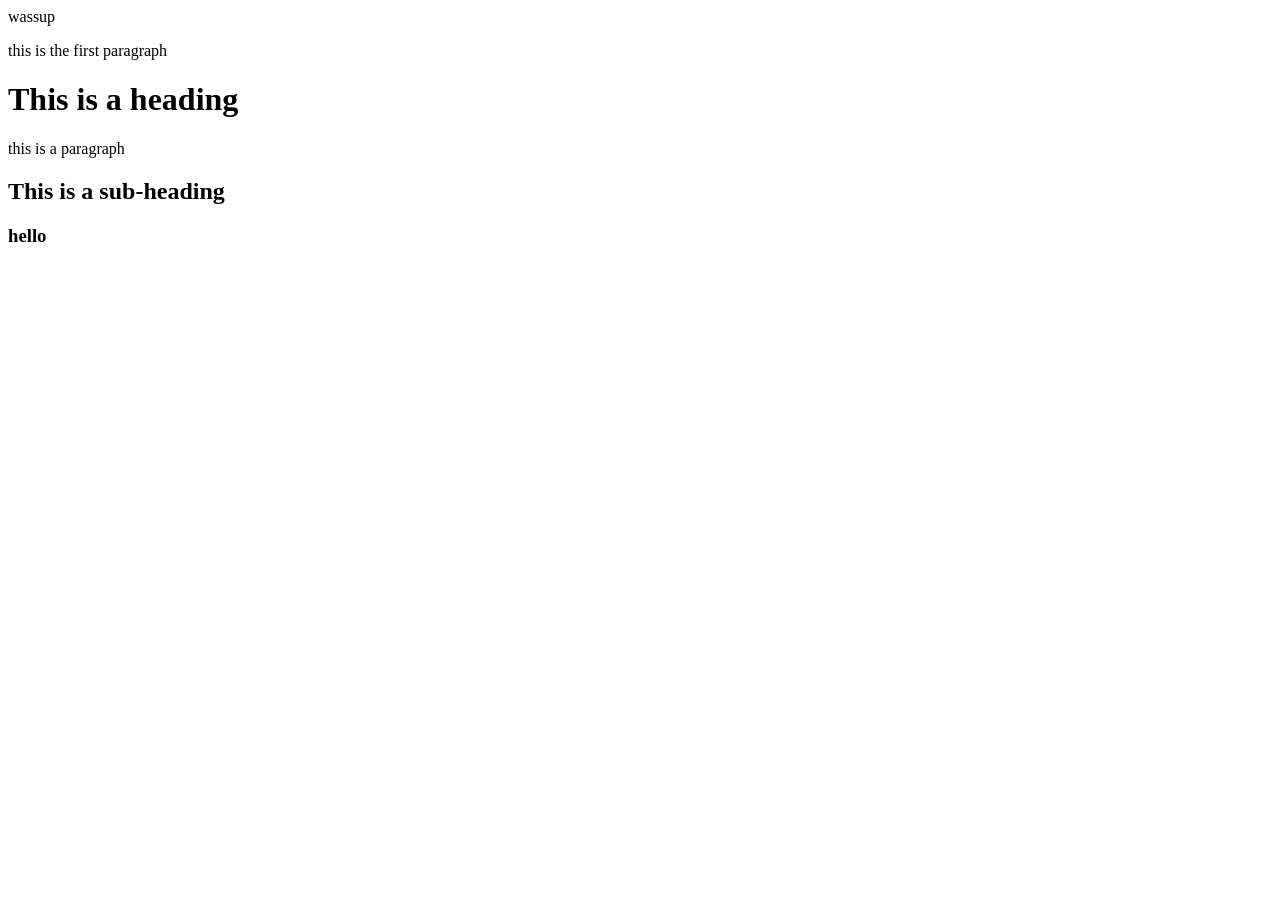
<file: index.html>
<!DOCTYPE html>
<html lang="en">
<head>
    <meta charset="UTF-8">
    <meta name="viewport" content="width=device-width, initial-scale=1.0">
    <title>Document</title>
    
</head>
<body>
    wassup
</body>
<P> 
 this is the first paragraph</P>
  <h1>This is a heading</h1>
  <p> this is a paragraph</p>
    <h2>This is a sub-heading</h2>
    <h3>hello</h3>
    </html>
</file>
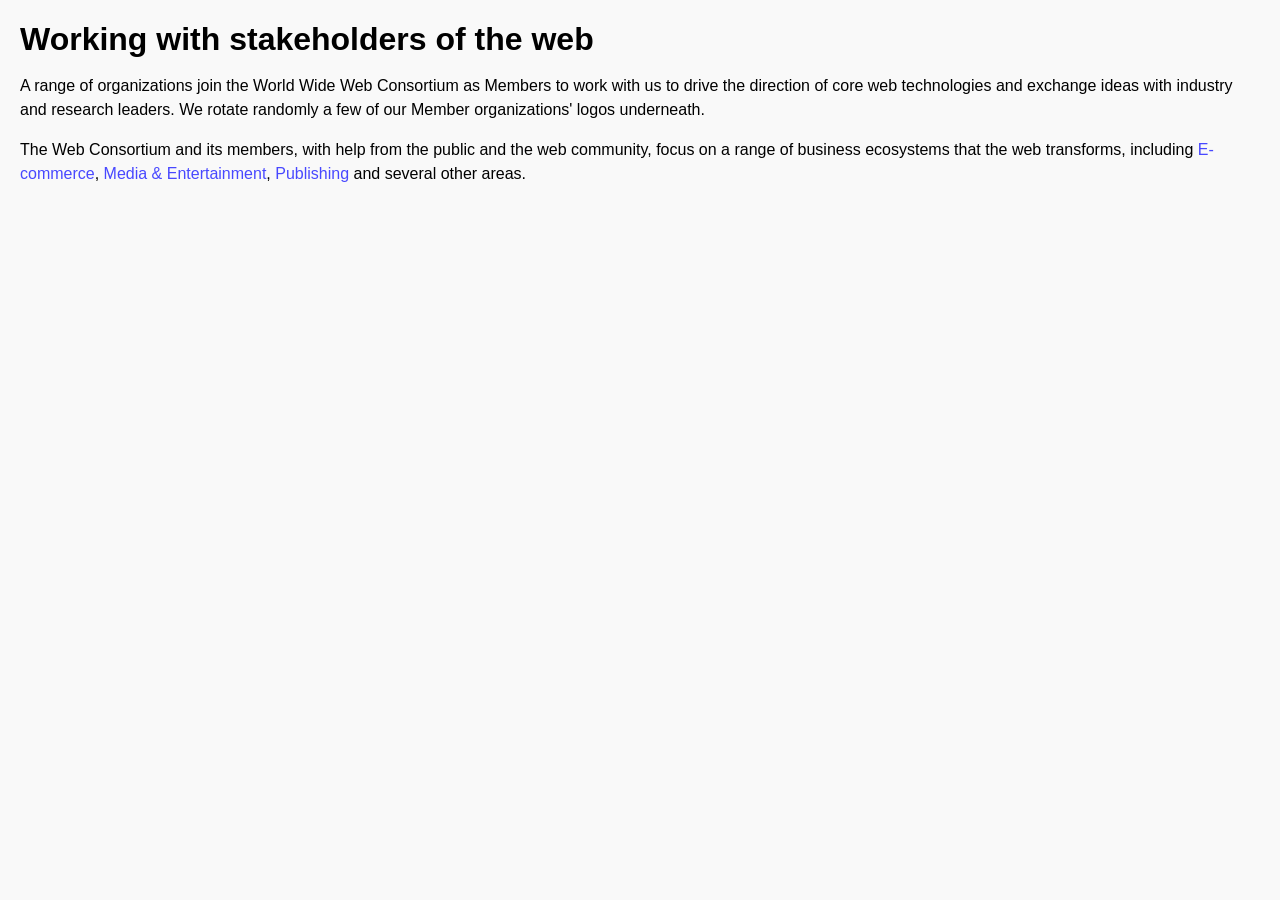
<file: assignment1/index.html>
<!DOCTYPE html>
<html lang="en">
<head>
  <meta charset="UTF-8">
  <title>Working with stakeholders</title>
  <link rel="stylesheet" href="style.css">
</head>
<body>

  <h1>Working with stakeholders of the web</h1>

  <p>
    A range of organizations join the World Wide Web Consortium as Members
    to work with us to drive the direction of core web technologies and exchange
    ideas with industry and research leaders. We rotate randomly a few of our
    Member organizations' logos underneath.
  </p>

  <p>
    The Web Consortium and its members, with help from the public and the web
    community, focus on a range of business ecosystems that the web transforms,
    including <a href="#">E-commerce</a>, <a href="#">Media & Entertainment</a>,
    <a href="#">Publishing</a> and several other areas.
  </p>

</body>
</html>
</file>
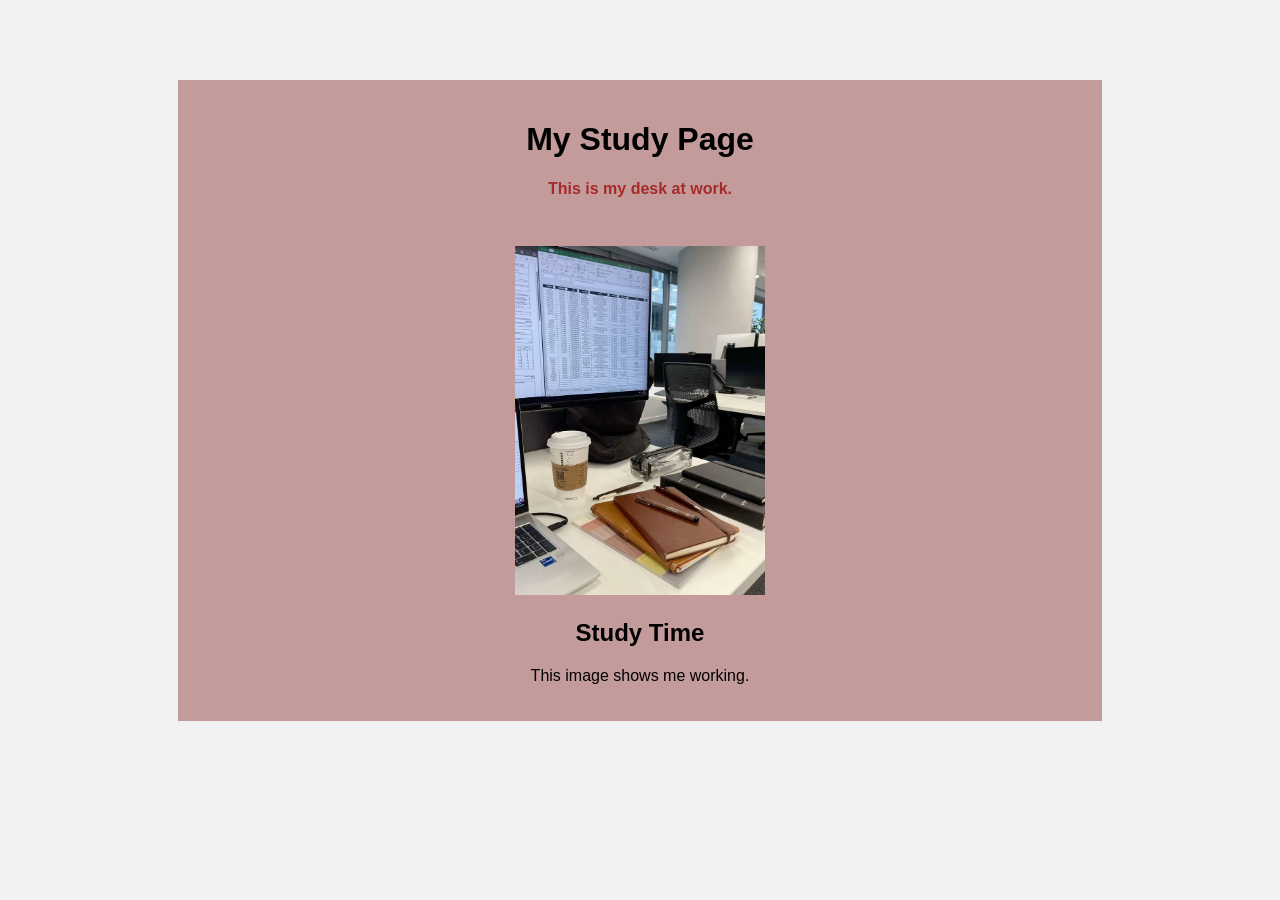
<file: Assignment2/index.html>
<!DOCTYPE html>
<html>
<head>
  <title>My Website</title>


  <link rel="stylesheet" href="style.css">
</head>

<body>

  <div class="box">
    <h1>My Study Page</h1>

    <p class="intro">
      This is my desk at work.
    </p>

    <img src="work.jpeg">

    <h2>Study Time</h2>

    <p>
      This image shows me working.
    </p>
  </div>

</body>
</html>
</file>
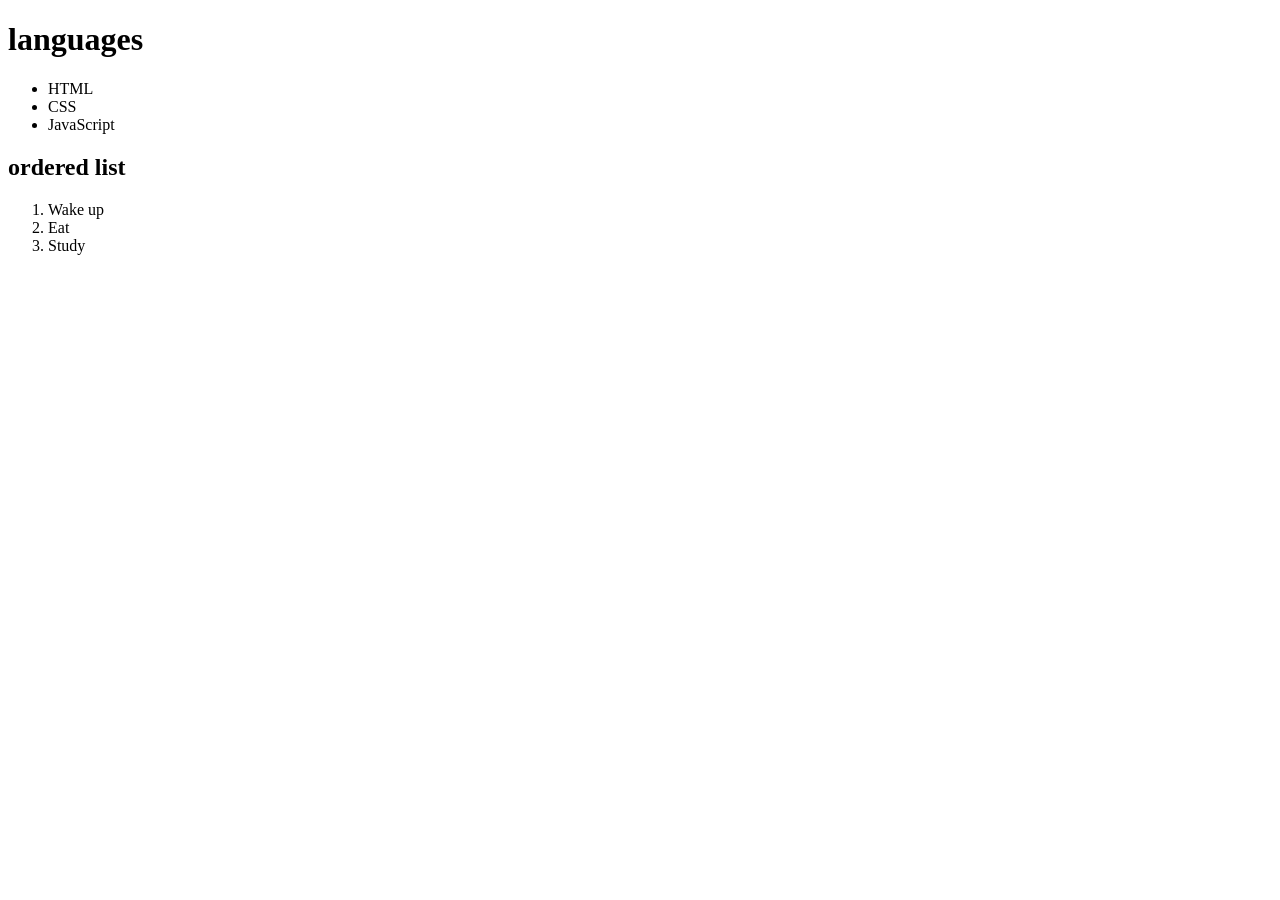
<file: eighth-class/index.html>
<!DOCTYPE html>
<html>
<body>
<h1> languages</h1>
  <ul>
    <li>HTML</li>
    <li>CSS</li>
    <li>JavaScript</li>
  </ul>
<h2> ordered list</h2>
  <ol>
    <li>Wake up</li>
    <li>Eat</li>
    <li>Study</li>
  </ol>

</body>
</html>
</file>
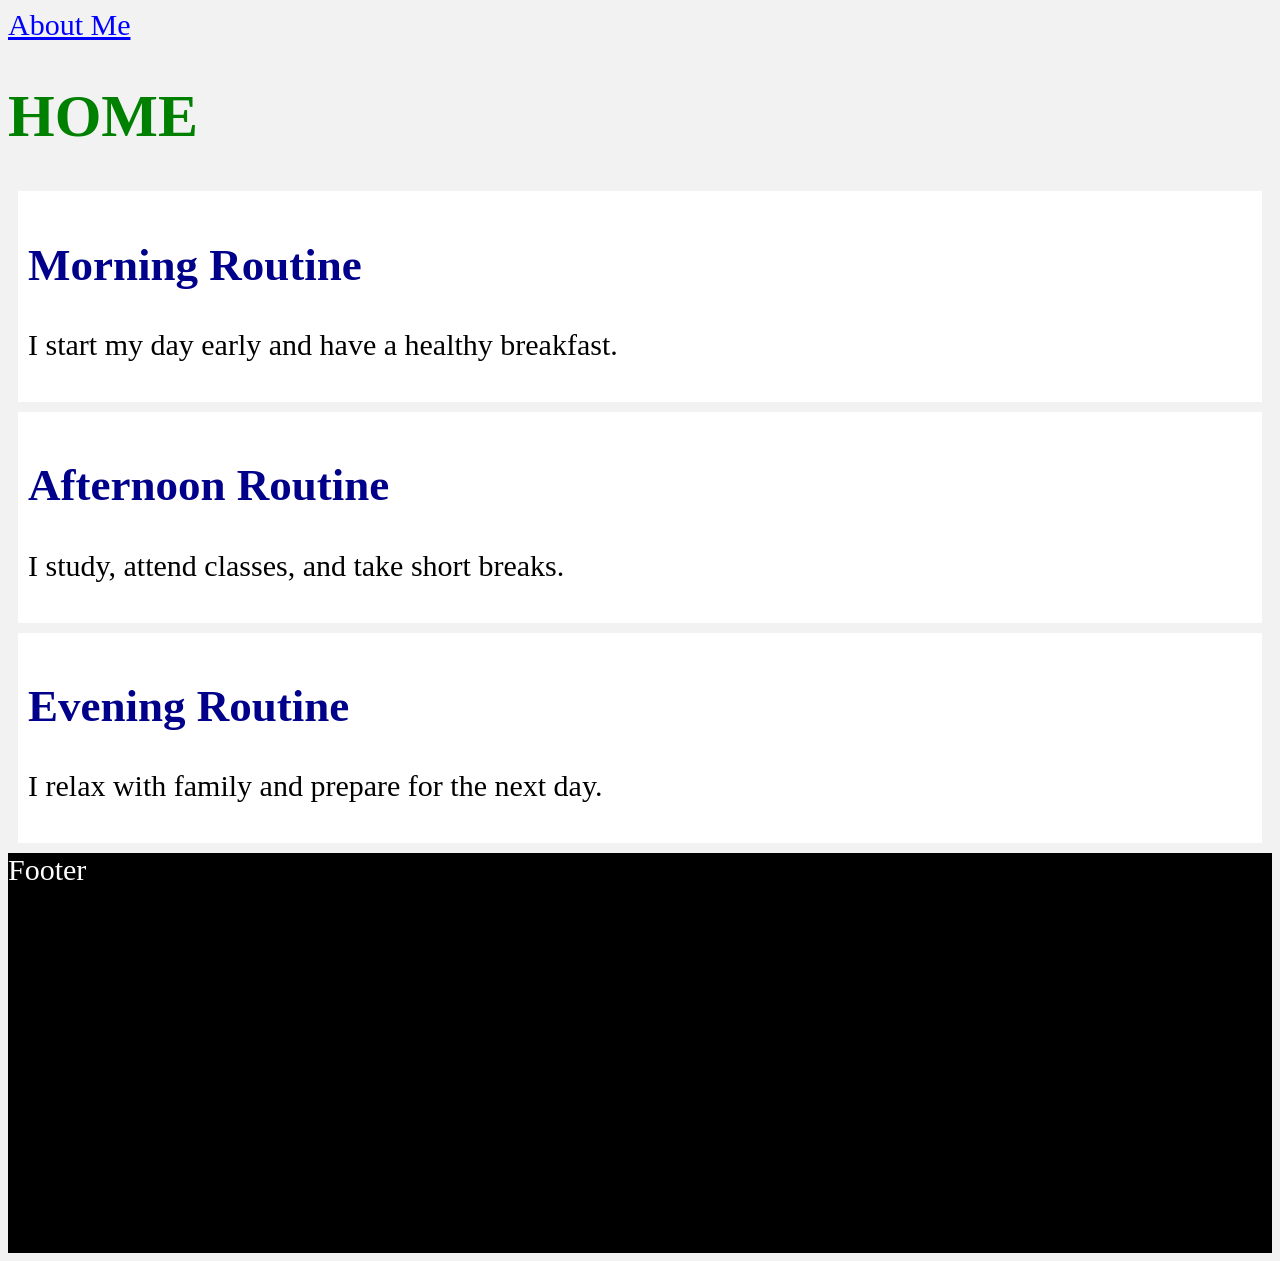
<file: fifth-class/index.html>
<!DOCTYPE html>
<html lang="en">
<head>
    <meta charset="UTF-8">
    <meta name="viewport" content="width=device-width, initial-scale=1.0">
    <title>My Daily Routine</title>

    <style>
        body { background:#f2f2f2; font-size:30px; }
        a { color:blue; }
        h1 { color:green; }
        h2 { color:darkblue; }
        div { background:white; padding:10px; margin:10px; }
        footer { background:black; color:white; height:400px; }
    </style>
</head>

<body>

    <a href="about.html">About Me</a>

    <h1>HOME</h1>

    <div>
        <h2>Morning Routine</h2>
        <p>I start my day early and have a healthy breakfast.</p>
    </div>

    <div>
        <h2>Afternoon Routine</h2>
        <p>I study, attend classes, and take short breaks.</p>
    </div>

    <div>
        <h2>Evening Routine</h2>
        <p>I relax with family and prepare for the next day.</p>
    </div>

    <footer>Footer</footer>

</body>
</html>
</file>
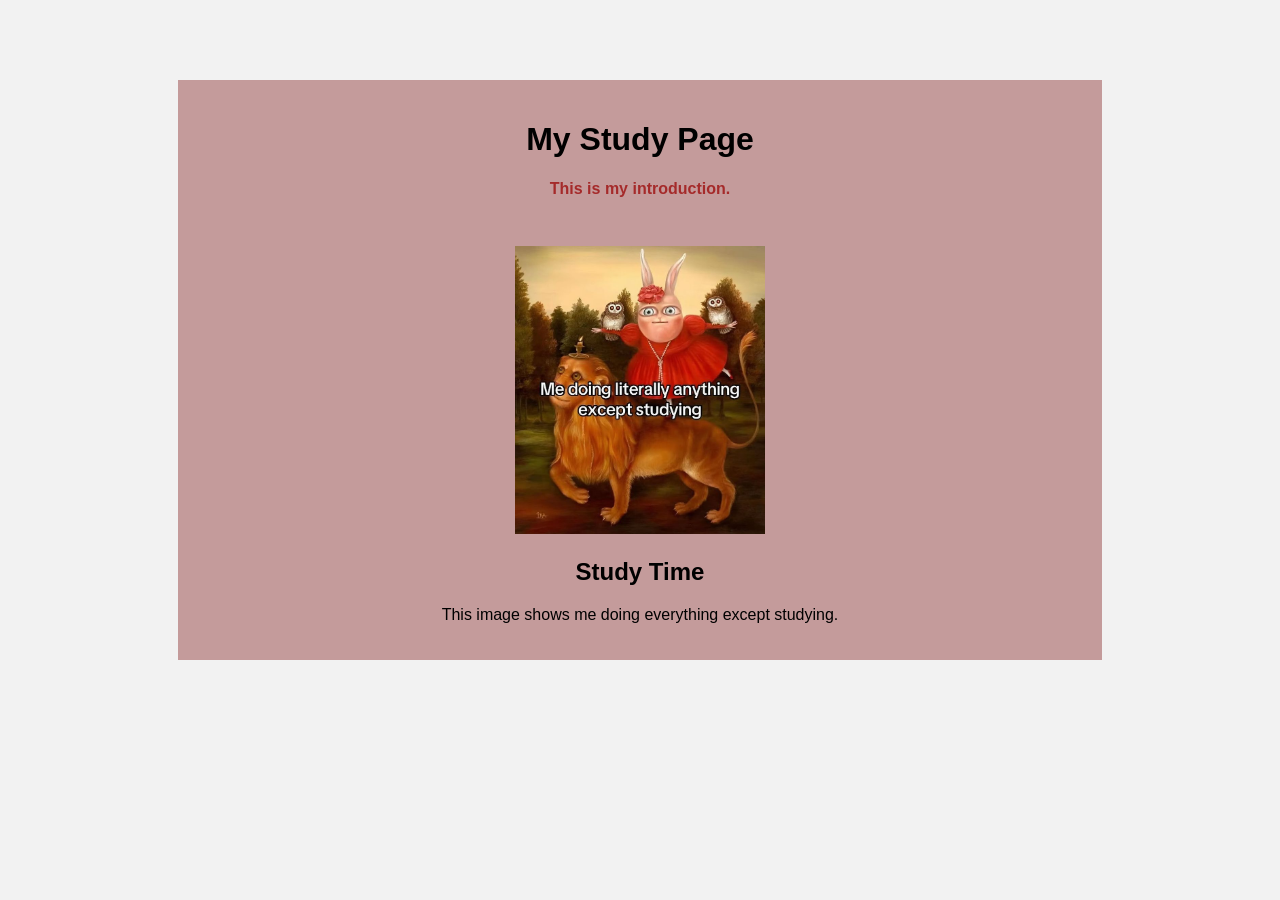
<file: seventh-class/index.html>
<!DOCTYPE html>
<html>
<head>
  <title>My Website</title>


  <link rel="stylesheet" href="style.css">
</head>

<body>

  <div class="box">
    <h1>My Study Page</h1>

    <p class="intro">
      This is my introduction.
    </p>

    <img src="study.jpeg">

    <h2>Study Time</h2>

    <p>
      This image shows me doing everything except studying.
    </p>
  </div>

</body>
</html>
</file>
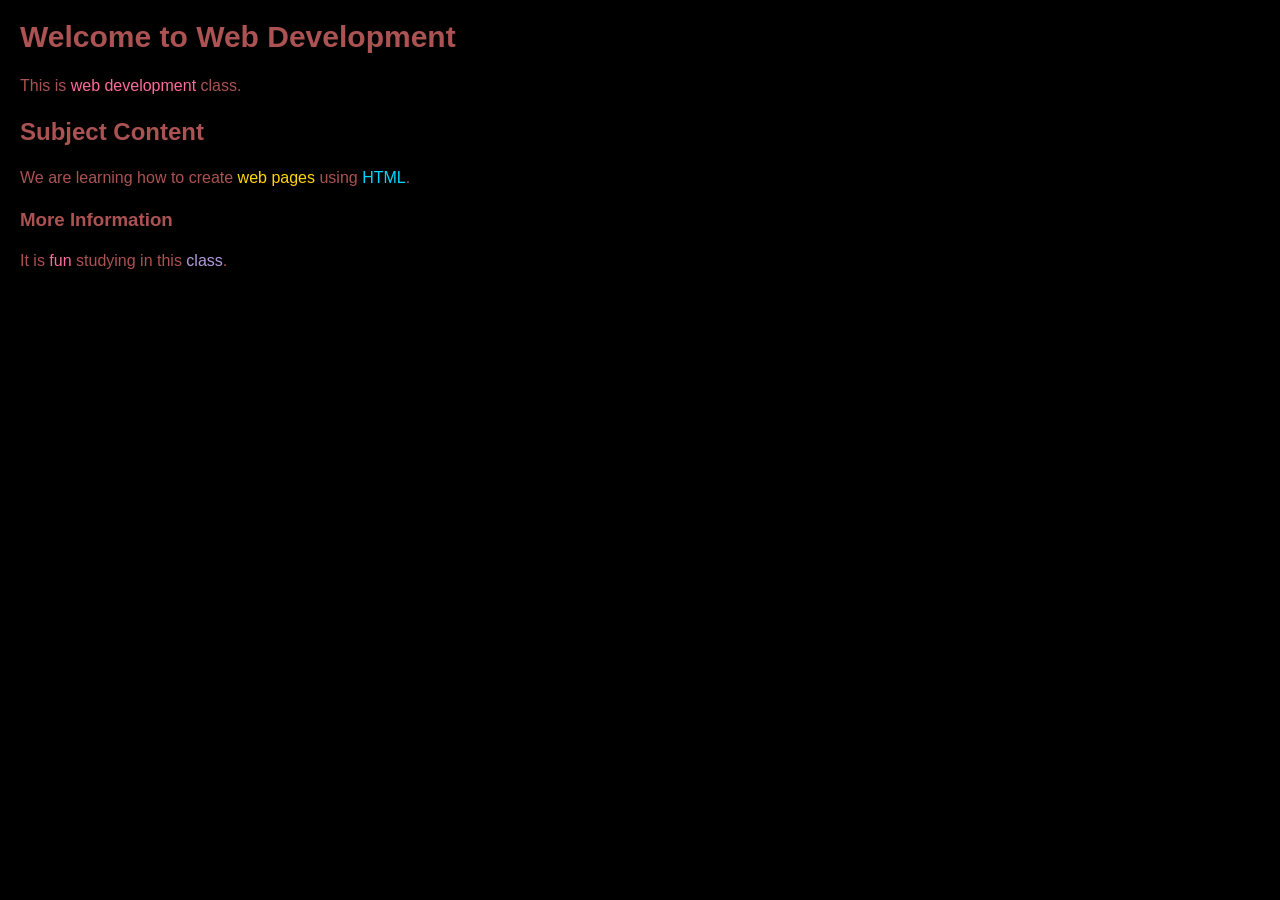
<file: sixth-class/index.html>
<!DOCTYPE html>
<html lang="en">
<head>
    <meta charset="UTF-8">
    <link rel="stylesheet" href="./style.css">
    <meta name="viewport" content="width=device-width, initial-scale=1.0">
    <title>Simple Content</title>
</head>
<body>
    <h1>Welcome to <span class="highlight">Web Development</span></h1>
    <p>This is <span class="fun">web development</span> class.</p>
    
    <h2>Subject Content</h2>
    <p>
    We are learning how to create <span class="code">web pages</span> using <span class="tech">HTML</span>.
    </p>
    
    <h3>More Information</h3>
    <p>It is <span class="fun">fun</span> studying in this <span class="class">class</span>.</p>
</body>
</html>
</file>
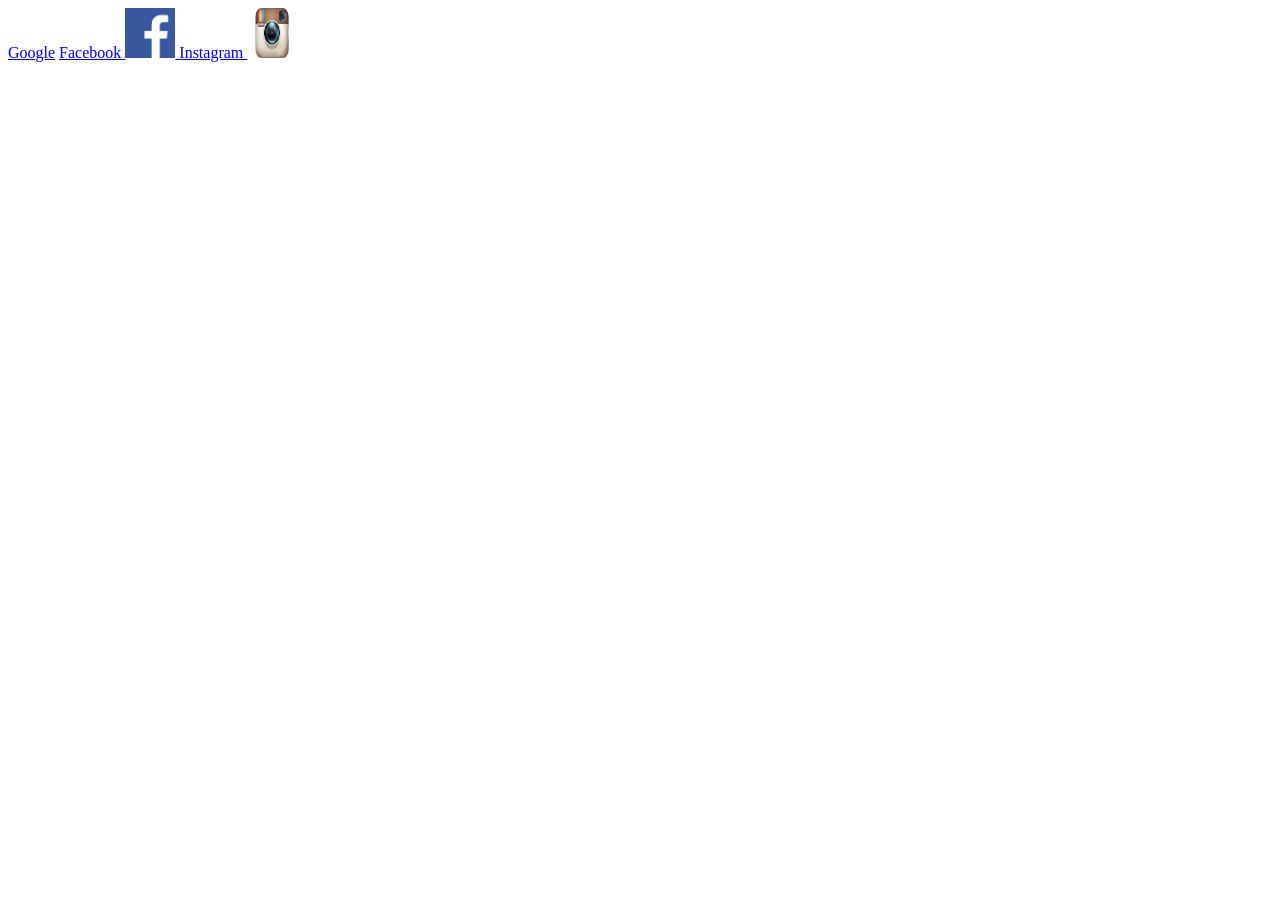
<file: third-class /index.html>
<!DOCTYPE html>
<html lang="en">
<head>
    <meta charset="UTF-8">
    <meta name="viewport" content="width=device-width, initial-scale=1.0">
    <title>insta2016</title>
     <link rel="shortcut icon" href="./images/insta.png" type="image/x-icon">

</head>
<body>
    <a href="https://google.com" target="_blank">Google</a>
    <a href="https://facebook.com" target="_blank">Facebook
    <img src="./images/facebook.png" width="50" height="50"> 
 </a>
 
     <a href="https://instagram.com" target="_blank">Instagram
    <img src="./images/insta.png" width="50" height="50"> 
       </a>
</body>
</html>
</file>
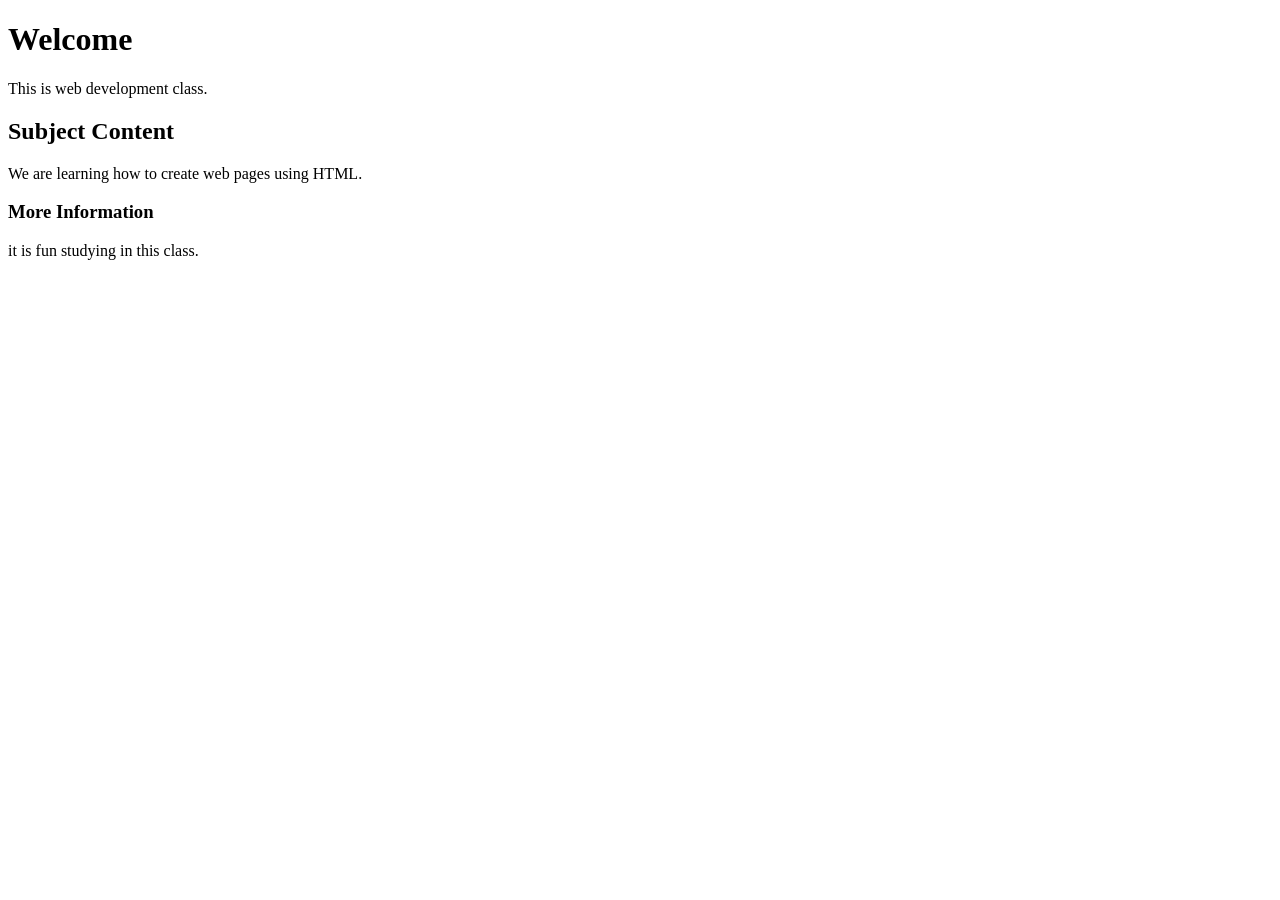
<file: fifth-class/sixth-class/index.html>
<!DOCTYPE html>
<html lang="en">
<head>
    <meta charset="UTF-8">
    <meta name="viewport" content="width=device-width, initial-scale=1.0">
    <title>Simple Content</title>
</head>
<body>
    <h1>Welcome</h1>
    <p>This is web development class.</p>
    
    <h2>Subject Content</h2>
    <p>
    We are learning how to create web pages using HTML.
    </p>
    
    <h3>More Information</h3>
    <p>it is fun studying in this class.</p>
</body>
</html>
</file>
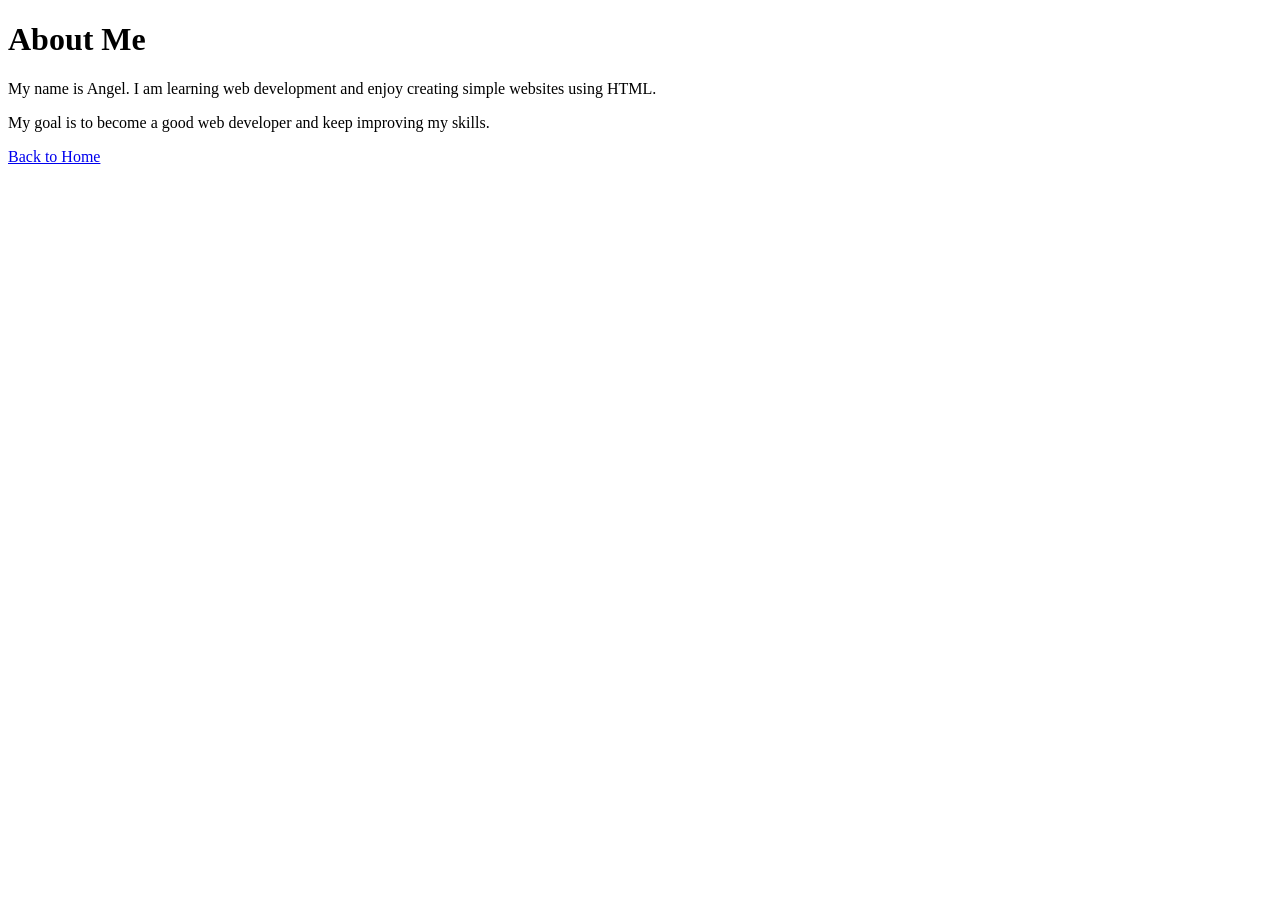
<file: fifth-class/about.html>
<!DOCTYPE html>
<html lang="en">
<head>
    <meta charset="UTF-8">
    <title>About Angel</title>
</head>
<body>

    <h1>About Me</h1>

    <p>
        My name is Angel. I am learning web development and enjoy creating
        simple websites using HTML.
    </p>

    <p>
        My goal is to become a good web developer and keep improving my skills.
    </p>

    <a href="index.html">Back to Home</a>

</body>
</html>
</file>
<file: assignment1/style.css>
body {
  font-family: Arial, sans-serif;
  margin: 20px;
  background-color: #f9f9f9;
}

h1 {
  font-size: 32px;
  margin-bottom: 15px;
}

p {
  font-size: 16px;
  line-height: 1.5;
  margin-bottom: 10px;
}

a {
  color: rgb(72, 72, 255);
  text-decoration: none;
}

a:hover {
  text-decoration: underline;
}
</file>
<file: Assignment2/style.css>
body {
  font-family: Arial;
  background-color: #f2f2f2;
}

.box {
  width: 70%;
  background-color: rgb(196, 155, 155);
  padding: 20px;
  margin: auto;
  margin-top: 80px;
  text-align: center;
}

.intro {
  font-weight: bold;
  color: brown;
  margin-bottom: 48px;
}

img {
  width: 250px;
  
}
</file>
<file: seventh-class/style.css>
body {
  font-family: Arial;
  background-color: #f2f2f2;
}

.box {
  width: 70%;
  background-color: rgb(196, 155, 155);
  padding: 20px;
  margin: auto;
  margin-top: 80px;
  text-align: center;
}

.intro {
  font-weight: bold;
  color: brown;
  margin-bottom: 48px;
}

img {
  width: 250px;
  
}
</file>
<file: sixth-class/style.css>
a{
    color: rgba(92, 255, 71, 0.684);
}
h1{
    font-size: 30px;
    text-decoration:none;
    font-weight: bold;
}
p{
    font-size: 16px;
    line-height: 1.5;
}

body{
    background-color: black;
    color: rgb(171, 82, 82);
    font-family: Arial, sans-serif;
    margin: 20px;
}


// ...existing code...

span.highlight {
    color: #00ff88;
    font-weight: bold;
}

span.fun {
    color: #ff6b9d;
}

span.code {
    color: #ffd700;
}

span.tech {
    color: #00d4ff;
}

span.class {
    color: #b19cd9;
}
</file>
